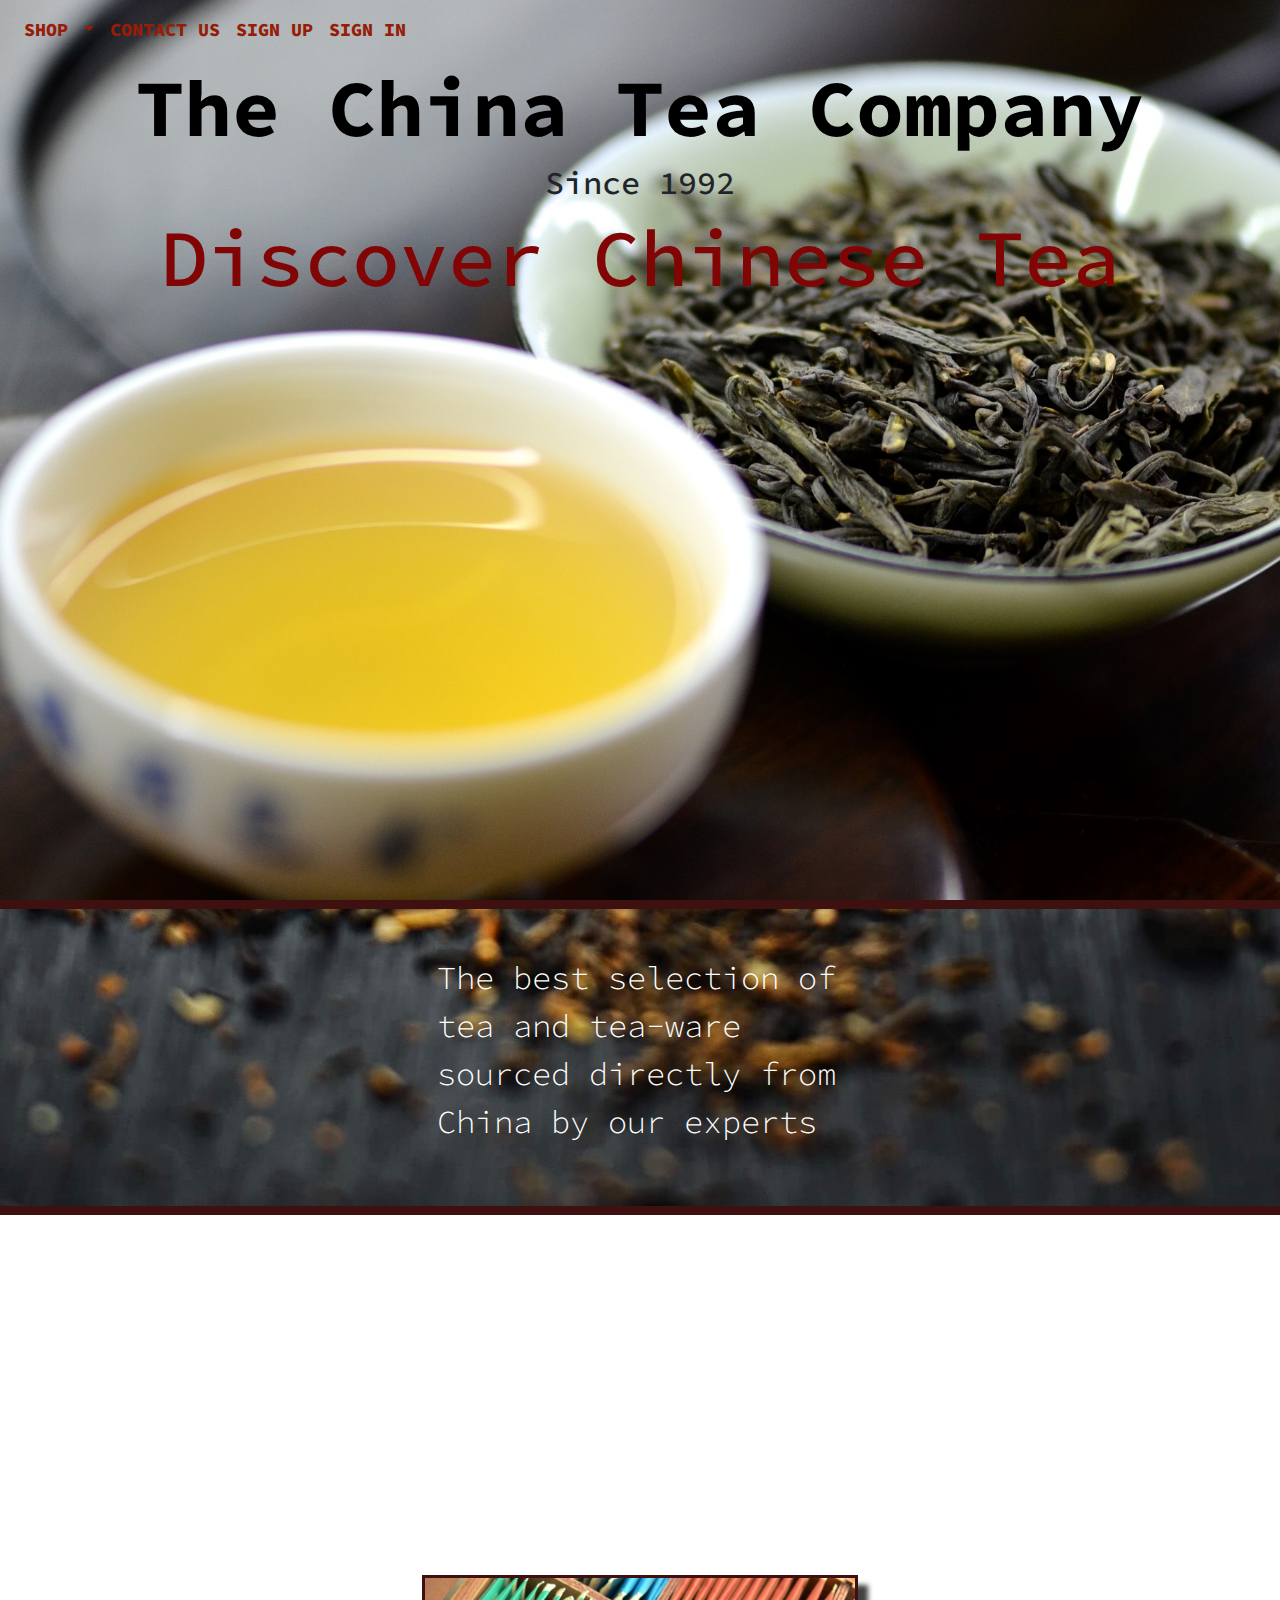
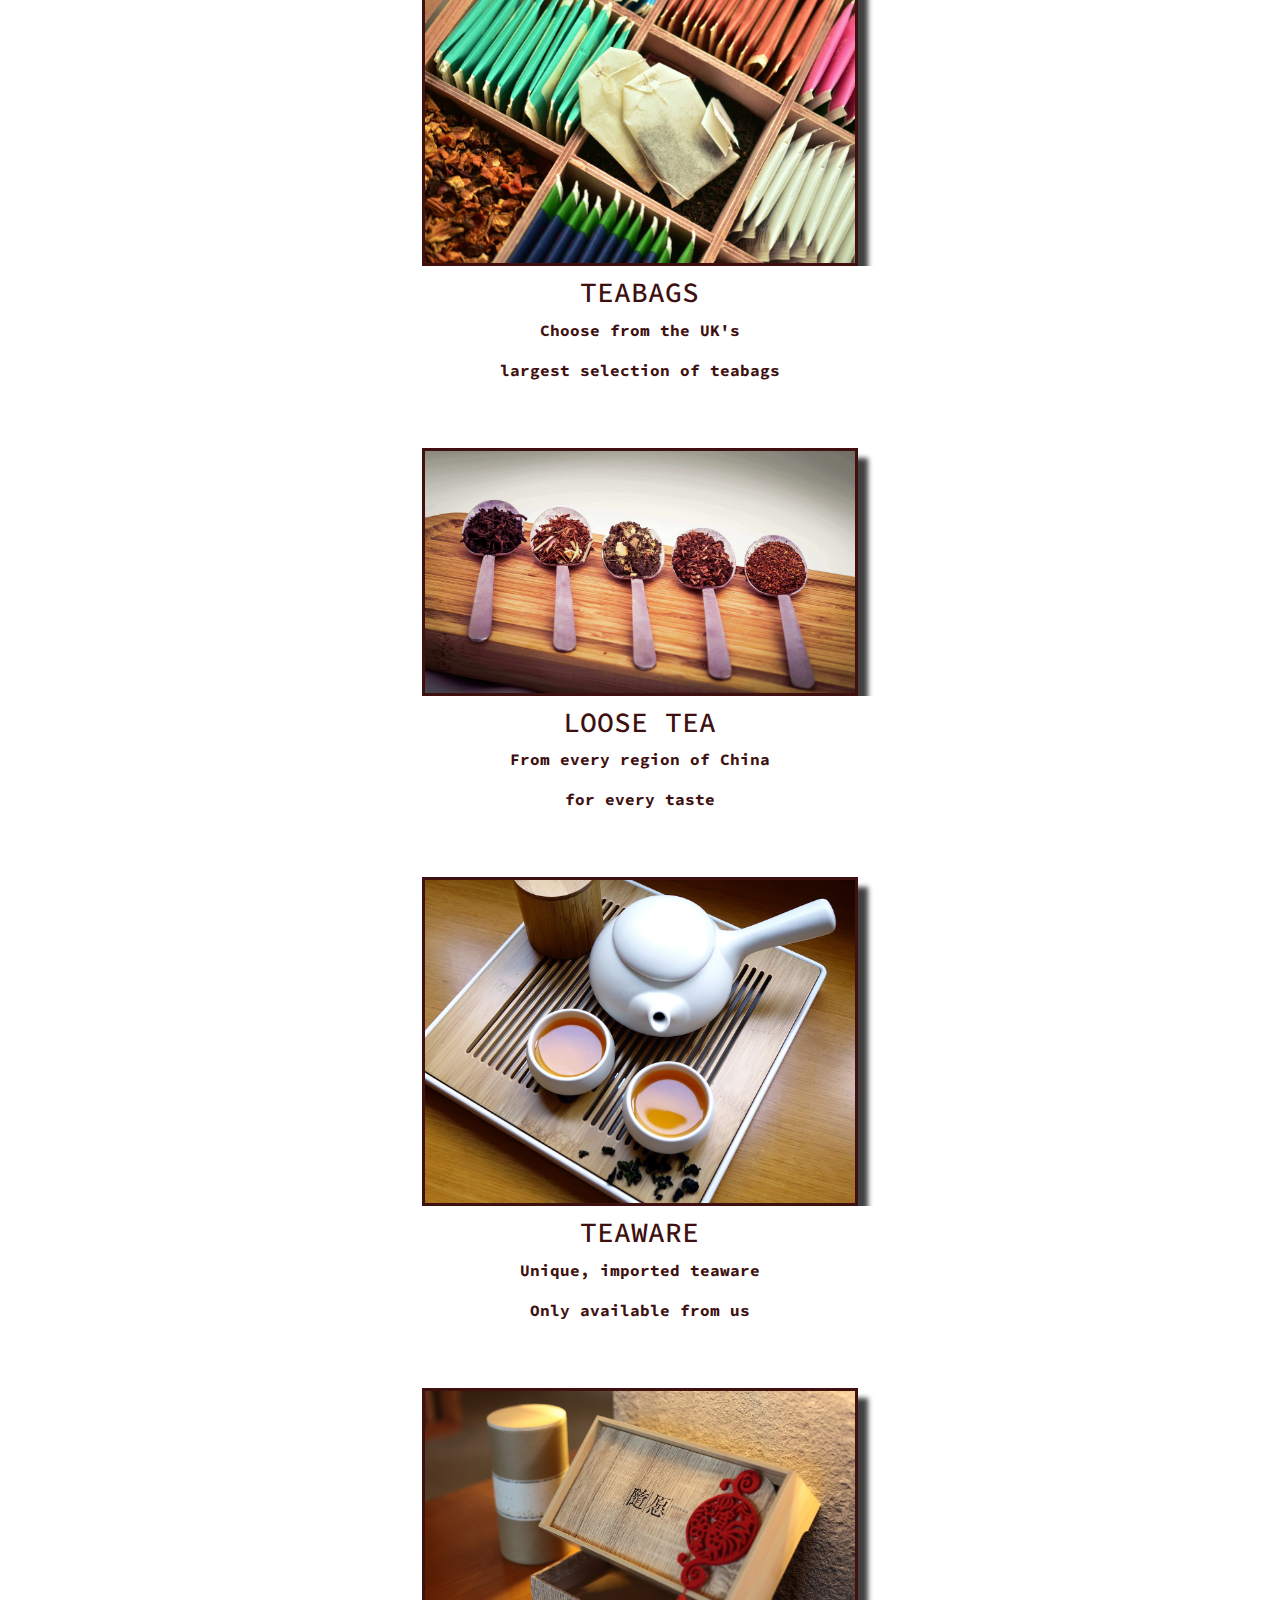
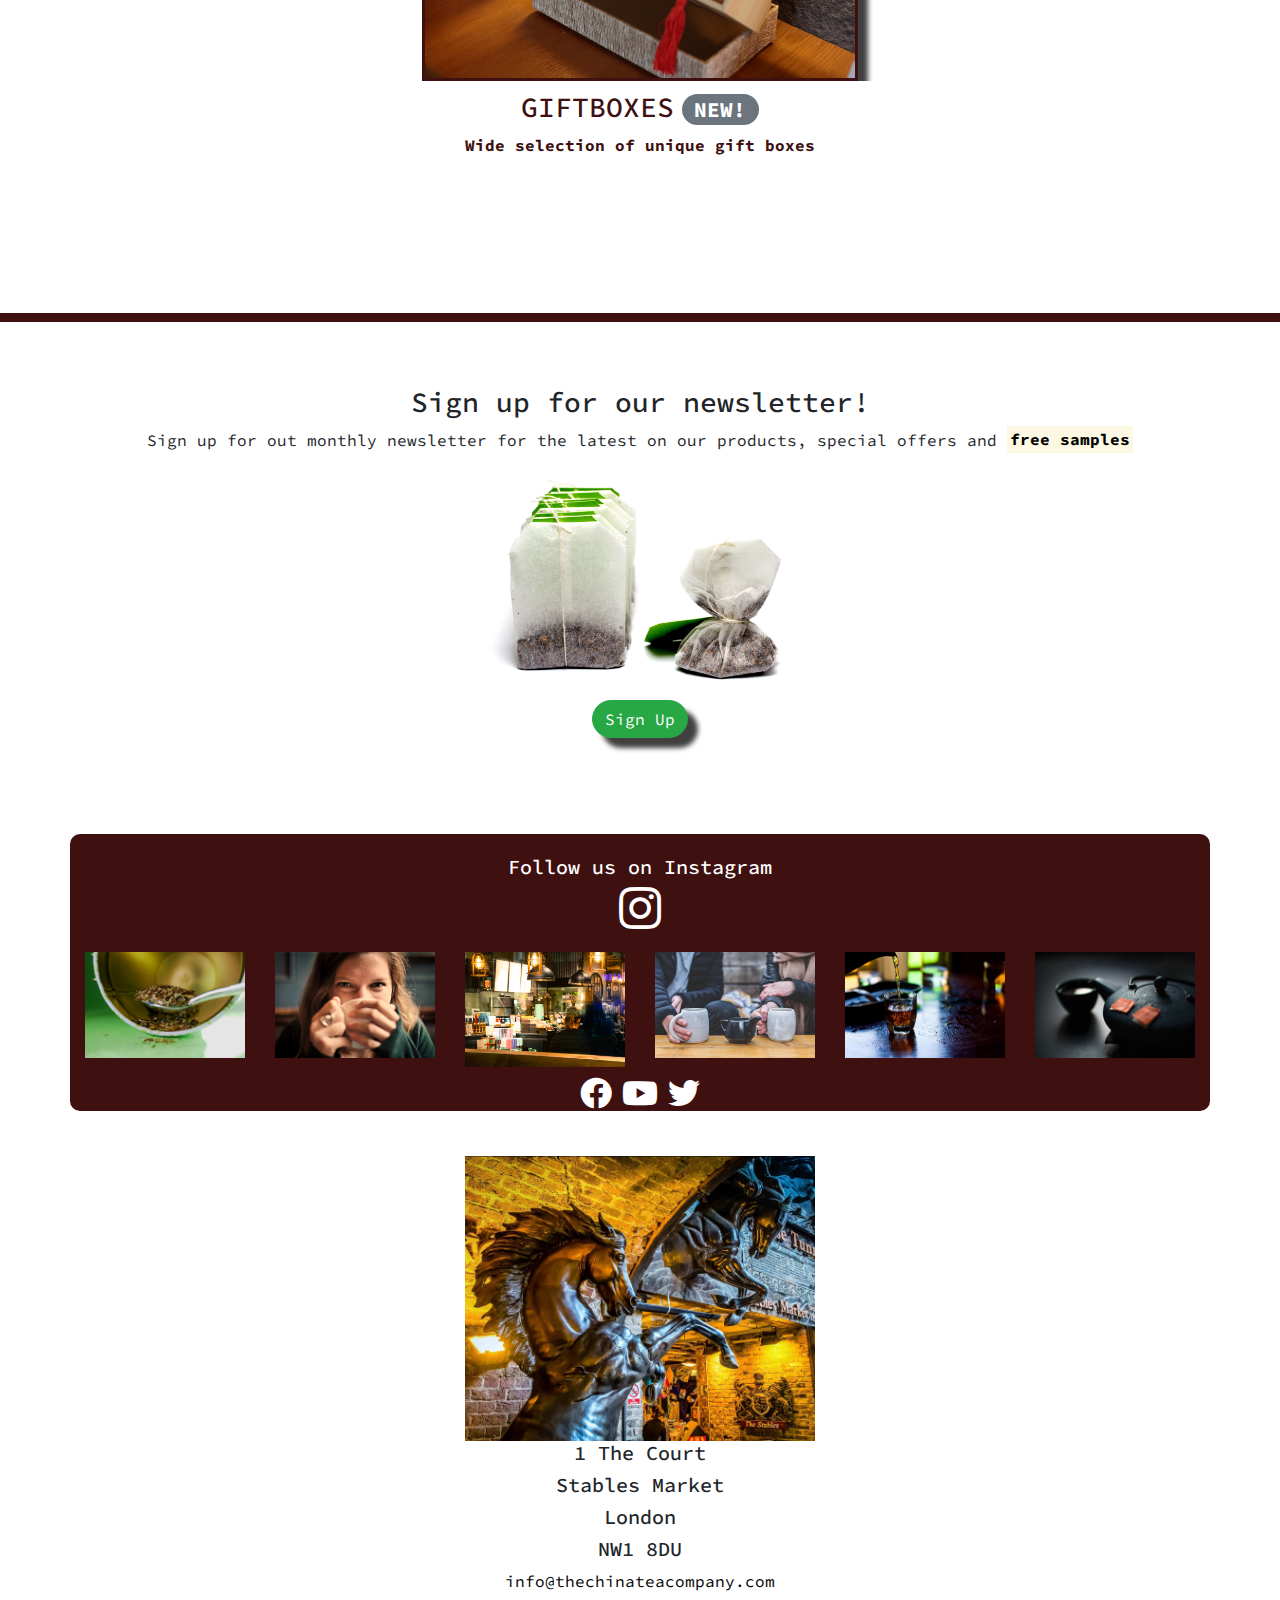
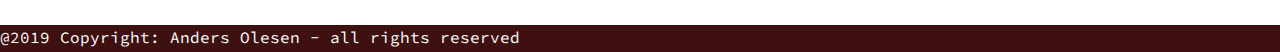
<file: index.html>
<!DOCTYPE html>
<html lang="en">

<head>
	<meta charset="UTF-8">
	<meta name="viewport" content="width=device-width, initial-scale=1.0">
	<meta http-equiv="X-UA-Compatible" content="ie=edge">
	<link rel="stylesheet" href="https://stackpath.bootstrapcdn.com/bootstrap/4.3.1/css/bootstrap.min.css">
	<link rel="stylesheet" href="https://use.fontawesome.com/releases/v5.1.1/css/all.css">
	<link rel="shortcut icon" type="image/x-icon" href="./assets/images/favicon.jpg" />
	<link rel="stylesheet" href="./assets/style.css" type="text/css" />
	<title>China Tea Company | Buy specially imported tea, tea-ware and gift boxes</title>
</head>



<body class="container-fluid">

	<div class="container-fluid callout-container">


		<nav class="navbar navbar-expand-lg navbar-transparent">

			<button class="navbar-toggler" type="button" data-toggle="collapse" data-target="#navbarNavDropdown" aria-controls="navbarNavDropdown" aria-expanded="false" aria-label="Toggle navigation">
    <span><i class="fas fa-bars"></i></span>
  </button>
			<div class="collapse navbar-collapse" id="navbarNavDropdown">
				<ul class="navbar-nav">
					<li class="nav-item dropdown">
						<a class="nav-link dropdown-toggle" href="#" id="navbarDropdownMenuLink" role="button"
							data-toggle="dropdown" aria-haspopup="true" aria-expanded="false">
							Shop
						</a>
						<div class="dropdown-menu" aria-labelledby="navbarDropdownMenuLink">
							<a class="dropdown-item" href="#tea-bags">Tea Bags</a>
							<a class="dropdown-item" href="#loose-tea">Loose Tea</a>
							<a class="dropdown-item" href="#tea-ware">Tea Ware</a>
							<a class="dropdown-item" href="#giftboxes">Giftboxes</a>
						</div>
					</li>
					<li class="nav-item active">
						<a class="nav-link" href="#" data-toggle="modal" data-target="#contactUsModal">Contact Us</a>
					</li>
					<li class="nav-item">
						<a class="nav-link" href="#" data-toggle="modal" data-target="#signUpModal">Sign Up</a>
					</li>
					<li class="nav-item">
						<a class="nav-link" href="#" data-toggle="modal" data-target="#signInModal">Sign In</a>
					</li>

				</ul>
			</div>
		</nav>

		<!--Callout-->

		<section id="callout">
			<div class="row justify-content-center callout-text">

				<h1 class="company-name-text">The China Tea Company</h1>
			</div>
			<div class="row justify-content-center callout-text">
				<h4 class="since-text d-none d-sm-block">Since 1992</h4>
			</div>

			<div class="row justify-content-center callout-text">
				<h2 class="discover-text d-none d-sm-block">Discover Chinese Tea</h2>
			</div>




		</section>


		<!--/.Callout-->





	</div>
	<div class="row block-divider-lg">

	</div>
	<!--background buffer-->
	<div class="container-fluid buffer-container">
		<div class="row lead-paragraph justify-content-center">
			<div class="col-12 col-sm-4">

				<p class="lead d-none d-sm-block">The best selection of tea and tea-ware sourced directly from China by
					our
					experts
				</p>
			</div>

		</div>
	</div>
	<!--/.background buffer-->

	<div class="row block-divider-lg">

	</div>

	<div class="container-fluid purchase-container">

		<!--Purchase-->



		<section class="purchase">

			<div id="tea-bags" class="row">
				<div class="col-12 col-sm-4 individual-purchase">

				</div>
				<div class="media col-12 col-sm-4 individual-purchase just-product-images">
					<a href="#">
						<img src="assets/images/teabags.jpg" class="img-fluid" alt="Tea bags"></a>
				</div>
				<div class="col-12 col-sm-4 individual-purchase">

				</div>
			</div>



			<div class="row purchase-text">
				<div class="col-12 col-sm-4">

				</div>
				<div class="col-12 col-sm-4 individual-purchase">
					<div class="teabags">
						<h3 class="text-uppercase">Teabags </h3>
						<p>Choose from the UK's</p>
						<p>largest selection of teabags</p>
					</div>
				</div>

				<div class="col-12 col-sm-4">

				</div>

			</div>




			<div id="loose-tea" class="row">
				<div class="col-12 col-sm-4 individual-purchase">

				</div>
				<div class="media col-12 col-sm-4 individual-purchase just-product-images">
					<a href="#">
						<img src="assets/images/loosetea.jpg" class="img-fluid" alt="Loose tea"></a>
				</div>
				<div class="col-12 col-sm-4 individual-purchase">

				</div>


				<div class="col-12 col-sm-4">

				</div>

			</div>


			<div class="row purchase-text">

				<div class="col-12 col-sm-4">

				</div>

				<div class="col-12 col-sm-4 individual-purchase">
					<div class="loosetea">
						<h3 class="text-uppercase">Loose Tea</h3>
						<p>From every region of China</p>
						<p>for every taste</p>
					</div>
				</div>


				<div class="col-12 col-sm-4">

				</div>

			</div>


			<div id="tea-ware" class="row">
				<div class="col-12 col-sm-4 individual-purchase">

				</div>
				<div class="media col-12 col-sm-4 individual-purchase just-product-images">
					<a href="#">
						<img src="assets/images/teaware.jpg" class="img-fluid" alt="Tea ware"></a>
				</div>
				<div class="col-12 col-sm-4 individual-purchase">

				</div>

			</div>




			<div class="row purchase-text">

				<div class="col-12 col-sm-4">

				</div>
				<div class="col-12 col-sm-4 individual-purchase">
					<div class="teaware">
						<h3 class="text-uppercase">Teaware</h3>
						<p>Unique, imported teaware</p>
						<p>Only available from us</p>
					</div>
				</div>


				<div class="col-12 col-sm-4">

				</div>
			</div>



			<div id="giftboxes" class="row">

				<div class="col-12 col-sm-4 individual-purchase">

				</div>

				<div class="media col-12 col-sm-4 individual-purchase just-product-images">
					<a href="#"> <img src="assets/images/teabox.jpg" class="img-fluid" alt="Gift"></a>
				</div>
				<div class="col-12 col-sm-4 individual-purchase">

				</div>

			</div>

			<div class="row purchase-text">
				<div class="col-12 col-sm-4 individual-purchase">

				</div>

				<div class="col-12 col-sm-4 individual-purchase">

					<div class="giftboxes">
						<h3 class="text-uppercase">
							Giftboxes<span class="badge  badge-pill badge-secondary ml-2">NEW!</span></h3>
						<p>Wide selection of unique gift boxes</p>
					</div>
				</div>


				<div class="col-12 col-sm-4 individual-purchase">

				</div>

			</div>










		</section>
	</div>

	<!--/.purchase-->



	<div class="row block-divider-lg">

	</div>



	<!--newsletter jumbotron-->
	<div class="container jumbotron-container">
		<section class="newsletter jumbotron text-center">

			<h3>Sign up for our newsletter!</h3>
			<p class="d-none d-sm-block">Sign up for out monthly newsletter for the latest on our products, special
				offers and <strong><mark>free samples</mark></strong></p>
			<div class=" col-12 col-sm-4 individual-purchase">

				<img src="assets/images/samples.jpg" class="img-fluid" alt="Free samples">
            </div>
				<div>
					<div class="free-sample-mobile">
						<p class="free-sample-mobile d-block d-sm-none"><mark>Get free sample</mark></p>
					</div>
					<button type="button" class="btn btn-success btn-sign-up" data-toggle="modal" data-target="#signUpModal">Sign Up</button>
				</div>


		</section>
	</div>
	<!--/.newsletter jumbotron-->


	<div class="container instagram-container">
		<!--Instagram-->




		<section class="instagram text-center">
			<div class="row">
				<div class="col-12">
					<h5 class="social-media mt-3">
						Follow us on Instagram
					</h5>

				</div>

			</div>
			<div class="row justify-content-center">
				<a href="#"><i class="fab fa-instagram fa-3x social-media"></i></a>
			</div>
			<div class="row">
				<div class="col-2 instagram-pictures">
					<img src="assets/images/teacontainer.jpg" class="img-fluid" alt="Tea Container">
                </div>
					<div class="col-2 instagram-pictures">
						<img src="assets/images/girl.jpg" class="img-fluid" alt="Girl drinks tea">
                </div>
						<div class="col-2 instagram-pictures">
							<img src="assets/images/teashop.jpg" class="img-fluid" alt="Tea shop">
                </div>
							<div class="col-2 instagram-pictures">
								<img src="assets/images/couple.jpg" class="img-fluid" alt="Couple">
                </div>
								<div class="col-2 instagram-pictures">
									<img src="assets/images/teapouring.jpg" class="img-fluid instagram-pictures" alt="Tea pouring">
                </div>
									<div class="col-2 instagram-pictures">
										<img src="assets/images/blackteapot.jpg" class="img-fluid instagram-pictures" alt="Black teapot">
                </div>
									</div>
		</section>

		<div class="col-12 text-center social-media">
			<a href="#"><i class="fab fa-facebook fa-2x social-media"></i></a>
			<a href="#"> <i class="fab fa-youtube fa-2x social-media"></i></a>
			<a href="#"> <i class="fab fa-twitter fa-2x social-media"></i></a>
		</div>




	</div>

	<!--/.Instagram-->


	<!--address-->

	<section class="container address-container">
		<div class="row">
			<div class="col-12 col-sm-4">
			</div>

			<div class="col-12 col-sm-4 address">
				<img src="assets/images/camdenmarket.jpg" class="img-fluid" alt="camden market">


				<h5>1 The Court</h5>
				<h5>Stables Market</h5>
				<h5>London</h5>
				<h5>NW1 8DU</h5>
			</div>
			<div class="col-12 col-sm-4">

			</div>

		</div>


		<div class="row justify-content-center">
			<p class="email">
				<a class="email" href="#">info@thechinateacompany.com</a>
			</p>
		</div>

	</section>


	<!--/.address-->


	<!--footer-->

	<div class="container-fluid footer-container">




		<p class="footer-text">
			@2019 Copyright: Anders Olesen - all rights reserved
		</p>



	</div>

	<!--/.footer-->




	<!--Modal-->

	<div class="modal" tabindex="-1" role="dialog" id="signUpModal">
		<div class="modal-dialog" role="document">
			<div class="modal-content">
				<div class="modal-header">
					<h5 class="modal-title">Sign Up!</h5>
					<button type="button" class="close" data-dismiss="modal" aria-label="Close">
          <span aria-hidden="true">&times;</span>
        </button>
				</div>
				<div class="modal-body">
					<form>
						<div class="form-group">

							<input type="password" class="form-control" id="firstName" placeholder="First Name">
							<input type="password" class="form-control" id="lastName" placeholder="Last Name">
                        </div>
							<div class="form-group">
								<label for="exampleInputEmail1">Email address</label>
								<input type="email" class="form-control" id="exampleInputEmail1" aria-describedby="emailHelp" placeholder="Enter email">
								<small id="emailHelp" class="form-text text-muted">We'll never share your email with anyone else.</small>
							</div>
							<div class="form-group">
								<label for="password1">Password</label>
								<input type="password" class="form-control" id="password1" placeholder="Choose password">
                        </div>
								<div class="form-group">

									<input type="password" class="form-control" id="repeat-Password" placeholder="Repeat password">
                        </div>
									<label for="message">Message</label>
									<textarea class="form-control" id="message" rows="3"></textarea>
									<div class="form-group form-check">
										<input type="checkbox" class="form-check-input" id="exampleCheck1">
										<label class="form-check-label" for="exampleCheck1">I want to receive your newsletter</label>
									</div>
									<button type="submit" class="btn btn-primary">Submit</button>
					</form>
				</div>

			</div>
		</div>
	</div>





	<div class="modal" tabindex="-1" role="dialog" id="signInModal">
		<div class="modal-dialog" role="document">
			<div class="modal-content">
				<div class="modal-header">
					<h5 class="modal-title">Sign In!</h5>
					<button type="button" class="close" data-dismiss="modal" aria-label="Close">
          <span aria-hidden="true">&times;</span>
        </button>
				</div>
				<div class="modal-body">
					<form>

						<div class="form-group">
							<label for="exampleInputEmail2">Email address</label>
							<input type="email" class="form-control" id="exampleInputEmail2" aria-describedby="emailHelp" placeholder="Enter email">

                        </div>
							<div class="form-group">
								<label for="password2">Password</label>
								<input type="password" class="form-control" id="password2" placeholder="Choose password">
                        </div>




								<button type="submit" class="btn btn-primary">Submit</button>
					</form>
				</div>

			</div>
		</div>
	</div>



	<div class="modal" tabindex="-1" role="dialog" id="contactUsModal">
		<div class="modal-dialog" role="document">
			<div class="modal-content">
				<div class="modal-header">
					<h5 class="modal-title">Contact Us</h5>
					<button type="button" class="close" data-dismiss="modal" aria-label="Close">
          <span aria-hidden="true">&times;</span>
        </button>
				</div>
				<div class="modal-body">
					<form>
						<div class="form-group">

							<input type="password" class="form-control" id="firstName1" placeholder="First Name">
							<input type="password" class="form-control" id="lastName1" placeholder="Last Name">
                        </div>
							<div class="form-group">
								<label for="exampleInputEmail3">Email address</label>
								<input type="email" class="form-control" id="exampleInputEmail3" aria-describedby="emailHelp" placeholder="Enter email">
								<small id="emailHelp1" class="form-text text-muted">We'll never share your email with anyone else.</small>
							</div>


							<label for="message">Message</label>
							<textarea class="form-control" id="message1" rows="3"></textarea>

							<button type="submit" class="btn btn-primary">Submit</button>
					</form>
				</div>

			</div>
		</div>
	</div>


	<!--/.Modal-->




	<script src="https://code.jquery.com/jquery-3.3.1.slim.min.js">
	</script>
	<script src="https://cdnjs.cloudflare.com/ajax/libs/popper.js/1.14.7/umd/popper.min.js">
	</script>
	<script src="https://stackpath.bootstrapcdn.com/bootstrap/4.3.1/js/bootstrap.min.js">
	</script>

</body>


</html>
</file>
<file: assets/style.css>
@import url('https://fonts.googleapis.com/css?family=Indie+Flower%7CSource+Code+Pro:400,700&display=swap');

body,html {
    height: 100%;
    margin: 0;

}


/*body*/

.row, .container-fluid {
    overflow-x: hidden;
    padding:0;
}



body {
    margin:0;

    font-family: 'Indie Flower', cursive;
    font-family: 'Source Code Pro', monospace;


}

/*Navbar*/

.navbar {
    position: sticky;
}

.navbar li a {
    color:rgb(150, 29, 7);
    font-weight: 800;
    font-size: 1.15rem;
}

.nav-item {
    text-transform: uppercase;
}

.dropdown-item {
    color:#3e1010; /*deep red*/
}

.navbar-toggler-icon {
  color:red;
}


/*callout*/

.callout-text {
    margin:0;
}


@media (max-width: 767px) {
.callout-container {
    background: url("images/landingbackground.jpg") no-repeat center center fixed;
    -webkit-background-size: cover;
    -moz-background-size: cover;
    -o-background-size: cover;
    background-size: cover;
}
}

@media (min-width:768px) {
.callout-container {
    height: 100vh;
    background: url("images/landingbackground.jpg") no-repeat center center fixed;
    -webkit-background-size: cover;
    -moz-background-size: cover;
    -o-background-size: cover;
    background-size: cover;
}
}

.lead-paragraph {
    padding-top: 5vh;
}

.company-name-text {
    color:black;
    font-size: 5em;
}

.since-text {
    font-size: 2em;
}

.discover-text {

    font-size:5em;
    color:#810505;
}

.lead {
  font-size: 2em;
  color:white;
}

/*divider*/

.block-divider-lg {
    display: block;
    background-color: #3e1010; /*deep red*/
    height: 1vh;
}

.buffer-container {
    min-height: 33vh;

    background: url("images/bufferimage.jpg") no-repeat center center fixed;
    -webkit-background-size: cover;
    -moz-background-size: cover;
    -o-background-size: cover;
    background-size: cover;
}

/*purchase section*/

.purchase-container {
    background: url("images/chinesegirl.jpg") no-repeat center center fixed;
    -webkit-background-size: cover;
    -moz-background-size: cover;
    -o-background-size: cover;
    background-size: cover;
}

.media {
    -webkit-box-shadow: 10px 10px 5px 0px rgba(0,0,0,0.75);
-moz-box-shadow: 10px 10px 5px 0px rgba(0,0,0,0.75);
box-shadow: 10px 10px 5px 0px rgba(0,0,0,0.75);
}

.just-product-images {
    border: solid;
    color: #3e1010; /*deep red*/
}

.selection-text {
    font-weight: bolder;
}

.purchase {
    padding-top: 40vh;
    padding-bottom: 10vh;
}

.purchase-text {
    padding-top: 10px;
    padding-bottom: 50px;
    color:#3e1010 ;
    font-weight: bolder;
}

.individual-purchase {
    text-align: center;
    display: inline-block;
    padding: 0;

}

/*jumbotron*/

.jumbotron {
    background-color: transparent
}

.btn-sign-up {
    border-radius: 35px;
    -webkit-box-shadow: 10px 10px 5px 0px rgba(0, 0, 0, 0.75);
    -moz-box-shadow: 10px 10px 5px 0px rgba(0, 0, 0, 0.75);
    box-shadow: 10px 10px 5px 0px rgba(0, 0, 0, 0.75);
}

.btn-sign-up:hover {
     background-color: #395d41;
     border-color: black;
}

/*instagram*/

.instagram-container {
    background-color: #3e1010;
    border-radius: 10px;
}

h1 {
    font-weight: bolder;
}

.fa-instagram   {
    padding-bottom: 20px;
    padding-top: 20px;
}

.social-media {
    padding-botton: 10px;
    padding-top: 5px;
    color:white;
    margin:0;
}

.social-text {
    color:white;
}

/*address*/
.address-container {
    padding-top: 5vh;
    margin-bottom: 1em;
}

.address {
    text-align: center;
    display:block;
    margin:0;
}

.email a {
    color:black;
}

.footer-container {
    height: 3vh;
 background-color:#3e1010;
}

.footer-text {
    color:white;
    padding:0;
    margin:0;
}
</file>
